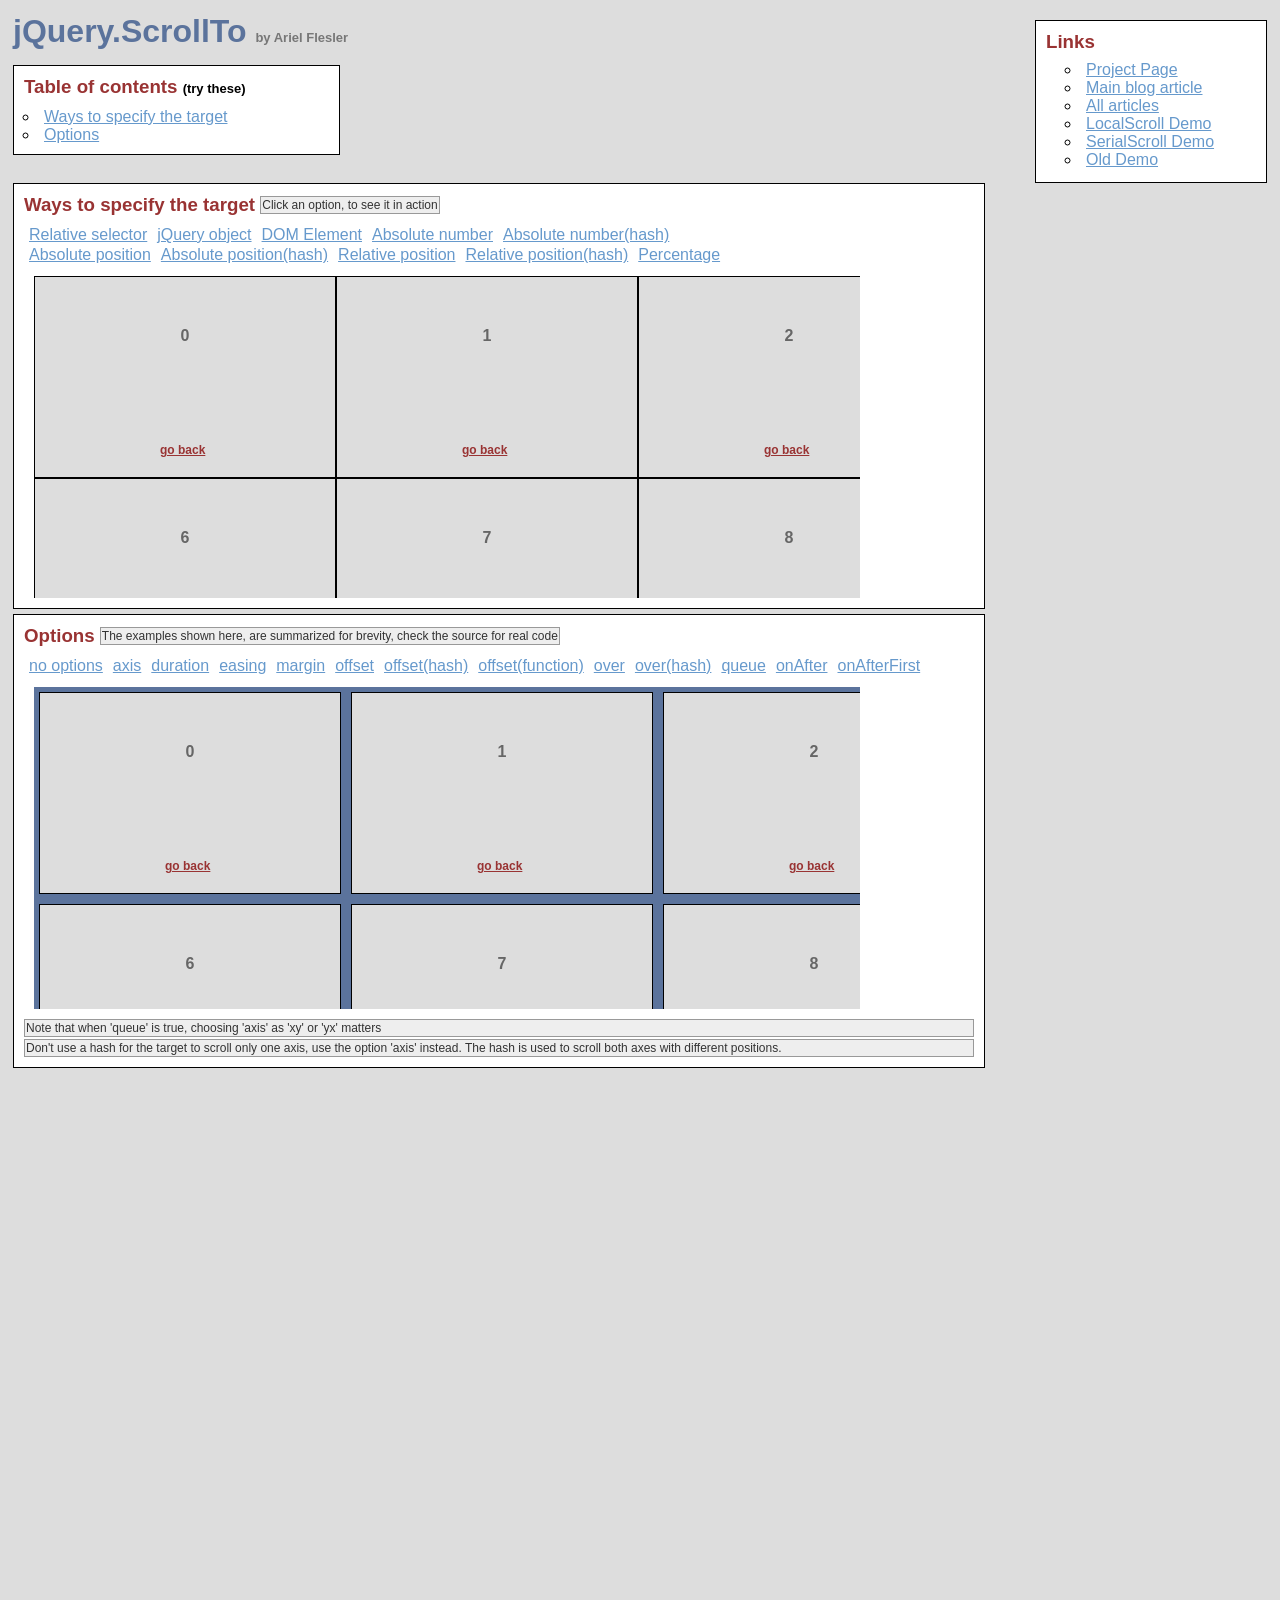
<file: assets/plugins/jquery-scrollTo/demo/index.html>
<!DOCTYPE html PUBLIC "-//W3C//DTD XHTML 1.0 Transitional//EN" "http://www.w3.org/TR/xhtml1/DTD/xhtml1-transitional.dtd">
<html xmlns="http://www.w3.org/1999/xhtml">
<head>
	<meta http-equiv="Content-Type" content="text/html; charset=iso-8859-1" />
	<title>jQuery.ScrollTo</title>
	<meta name="keywords" content="javascript, jquery, plugins, scroll, scrollTo, smooth, animation, to, effect, ariel, flesler, window, overflow, element, navigation, customizable" />
	<meta name="description" content="Demo of jQuery.ScrollTo. A very light and highly customizable jQuery plugin, to scroll overflowed elements or the window itself, made by Ariel Flesler." />
	<meta name="robots" content="index,follow" />
	<link type="text/css" rel="stylesheet" href="css/style.css" />
	<script type="text/javascript" src="https://ajax.googleapis.com/ajax/libs/jquery/1.8.0/jquery.min.js"></script>
	<script type="text/javascript" src="../jquery.scrollTo.js"></script>
	<script type="text/javascript">
		jQuery(function( $ ){
			/**
			 * Demo binding and preparation, no need to read this part
			 */
				//borrowed from jQuery easing plugin
				//http://gsgd.co.uk/sandbox/jquery.easing.php
				$.easing.elasout = function(x, t, b, c, d) {
					var s=1.70158;var p=0;var a=c;
					if (t==0) return b;  if ((t/=d)==1) return b+c;  if (!p) p=d*.3;
					if (a < Math.abs(c)) { a=c; var s=p/4; }
					else var s = p/(2*Math.PI) * Math.asin (c/a);
					return a*Math.pow(2,-10*t) * Math.sin( (t*d-s)*(2*Math.PI)/p ) + c + b;
				};
				$('a.back').click(function(){
					$(this).parents('div.pane').scrollTo( 0, 800, { queue:true } );
					$(this).parents('div.section').find('span.message').text( this.title );
					return false;
				});
				//just for the example, to stop the click on the links.
				$('ul.links').click(function(e){
					e.preventDefault();
					var link = e.target;
					link.blur();
					if( link.title )
						$(this).parent().find('span.message').text(link.title);
				});
			
			// This one is important, many browsers don't reset scroll on refreshes
			// Reset all scrollable panes to (0,0)
			$('div.pane').scrollTo( 0 );
			// Reset the screen to (0,0)
			$.scrollTo( 0 );
			
			// TOC, shows how to scroll the whole window
			$('#toc a').click(function(){//$.scrollTo works EXACTLY the same way, but scrolls the whole screen
				$.scrollTo( this.hash, 1500, { easing:'elasout' });
				$(this.hash).find('span.message').text( this.title );
				return false;
			});
			
			// Target examples bindings
			var $paneTarget = $('#pane-target');
			
			$('#relative-selector').click(function(){
				$paneTarget.stop().scrollTo( 'li:eq(14)', 800 );
			});
			$('#jquery-object').click(function(){
				var $target = $paneTarget.find('li:eq(14)');
				$paneTarget.stop().scrollTo( $target , 800 );
			});
			$('#dom-element').click(function(){
				var target = $paneTarget.find('ul').get(0).childNodes[20];
				$paneTarget.stop().scrollTo( target, 800 );
			});
			$('#absolute-number').click(function(){
				$paneTarget.stop().scrollTo( 150, 800 );
			});
			$('#absolute-number-hash').click(function(){
				$paneTarget.stop().scrollTo( { top:800,left:700} , 800 );
			});
			$('#absolute-position').click(function(){
				$paneTarget.stop().scrollTo( '520px', 800 );
			});
			$('#absolute-position-hash').click(function(){
				$paneTarget.stop().scrollTo( {top:'110px',left:'290px'}, 800 );
			});
			$('#relative-position').click(function(){
				$paneTarget.stop().scrollTo( '+=100', 500 );
			});
			$('#relative-position-hash').click(function(){				
				$paneTarget.stop().scrollTo( {top:'-=100px',left:'+=100'}, 500 );
			});
			
			$('#percentage-position').click(function(){				
				$paneTarget.stop().scrollTo( '50%', 800 );
			});
			
			// Options examples bindings, they will all scroll to the same place, with different options
			function reset_o(){//before each animation, reset to (0,0), skip this.
				$paneOptions.stop().stop();
				$paneOptions[0].scrollLeft = $paneOptions[0].scrollTop = 0;
			};
			var $paneOptions = $('#pane-options');
			
			$('#options-no').click(function(){
				reset_o(); $paneOptions.scrollTo( 'li:eq(15)', 1000 );
			});
			$('#options-axis').click(function(){// only scroll horizontally
				reset_o(); $paneOptions.scrollTo( 'li:eq(15)', 1000, { axis:'x' } );
			});
			$('#options-duration').click(function(){// it's the same as specifying it in the 2nd argument
				reset_o(); $paneOptions.scrollTo( 'li:eq(15)', { duration: 3000 } );
			});
			$('#options-easing').click(function(){
				reset_o(); $paneOptions.scrollTo( 'li:eq(15)', 2500, { easing:'elasout' } );
			});
			$('#options-margin').click(function(){//scroll to the "outer" position of the element
				reset_o(); $paneOptions.scrollTo( 'li:eq(15)', 1000, { margin:true } );
			});
			$('#options-offset').click(function(){//same as { top:-50, left:-50 }
				reset_o(); $paneOptions.scrollTo( 'li:eq(15)', 1000, { offset:-50 } );
			});
			$('#options-offset-hash').click(function(){
				reset_o(); $paneOptions.scrollTo( 'li:eq(15)', 1000, { offset:{ top:-5,left:-30 } });
			});
			$('#options-offset-function').click(function(){
				reset_o(); $paneOptions.scrollTo( 'li:eq(15)', 1000, {offset: function() { return {top:-30, left:-5}; }});
			});
			$('#options-over').click(function(){//same as { top:-50, left:-50 }
				reset_o(); $paneOptions.scrollTo( 'li:eq(15)', 1000, { over:0.5 });
			});
			$('#options-over-hash').click(function(){
				reset_o(); $paneOptions.scrollTo( 'li:eq(15)', 1000, { over:{ top:0.2, left:-0.5 } });
			});
			$('#options-queue').click(function(){//in this case, having 'axis' as 'xy' or 'yx' matters.
				reset_o(); $paneOptions.scrollTo( 'li:eq(15)', 2000, { queue:true });
			});
			$('#options-onAfter').click(function(){
				reset_o(); $paneOptions.scrollTo( 'li:eq(15)', 2000, { 
					onAfter:function(){
						$('#options-message').text('Got there!');
					}
				});
			});
			$('#options-onAfterFirst').click(function(){//onAfterFirst exists only when queuing
				reset_o(); $paneOptions.scrollTo( 'li:eq(15)', 1600, { 
					queue:true,
					onAfterFirst:function(){
						$('#options-message').text('Got there horizontally!');
					},
					onAfter:function(){
						$('#options-message').text('Got there vertically!');
					}
				});
			});
		});
	</script>
</head>
<body>
	<h1>jQuery.ScrollTo&nbsp;<strong>by Ariel Flesler</strong></h1>
	
	<div id="toc" class="part">
		<h3>Table of contents&nbsp;<strong>(try these)</strong></h3>
		<ul>
			<li><a title="$.scrollTo( '#target-examples', 800, {easing:'elasout'} );" href="#target-examples">Ways to specify the target</a></li>
			<li><a title="$.scrollTo( '#options-examples', 800, {easing:'elasout'} );" href="#options-examples">Options</a></li>
		</ul>
	</div>
	
	<div id="links" class="part">
		<h3>Links</h3>
		<ul>
			<li><a target="_blank" href="http://plugins.jquery.com/project/ScrollTo">Project Page</a></li>
			<li><a target="_blank" href="http://flesler.blogspot.com/2007/10/jqueryscrollto.html">Main blog article</a></li>
			<li><a target="_blank" href="http://flesler.blogspot.com/search/label/jQuery.ScrollTo">All articles</a></li>
			<li><a target="_blank" href="http://demos.flesler.com/jquery/localScroll/">LocalScroll Demo</a></li>
			<li><a target="_blank" href="http://demos.flesler.com/jquery/serialScroll/">SerialScroll Demo</a></li>
			<li><a target="_blank" href="index.old.html">Old Demo</a></li>
		</ul>
	</div>
	<div id="target-examples" class="section part">
		<h3>Ways to specify the target&nbsp;<span id="target-message" class="message">Click an option, to see it in action</span></h3>
		<ul class="links">
			<li><a title="$(...).scrollTo( 'li:eq(14)', 800 );" id="relative-selector" href="#">Relative selector</a></li>
			<li><a title="$(...).scrollTo( $('div li:eq(14)'), 800 );" id="jquery-object" href="#">jQuery object</a></li>
			<li><a title="$(...).scrollTo( $('ul').get(2).childNodes[20], 800 );" id="dom-element" href="#">DOM Element</a></li>
			<li><a title="$(...).scrollTo( 150, 800 );" id="absolute-number" href="#">Absolute number</a></li>
			<li><a title="$(...).scrollTo( { top:800, left:700}, 800 );" id="absolute-number-hash" href="#">Absolute number(hash)</a></li>
		</ul>
		<ul class="links">
			<li><a title="$(...).scrollTo( '520px', 800 );" id="absolute-position" href="#">Absolute position</a></li>
			<li><a title="$(...).scrollTo( {top:'110px', left:'290px'}, 800 );" id="absolute-position-hash" href="#">Absolute position(hash)</a></li>
			<li><a title="$(...).scrollTo( '+=100px', 800 );" id="relative-position" href="#">Relative position</a></li>
			<li><a title="$(...).scrollTo( {top:'-=100px', left:'+=100'}, 800 );" id="relative-position-hash" href="#">Relative position(hash)</a></li>
			<li><a title="$(...).scrollTo( '50%', 800 );" id="percentage-position" href="#">Percentage</a></li>
		</ul>
		<div id="pane-target" class="pane">
			<ul class="elements" style="height:1011px; width:1820px;">
				<li><p>0</p><a href="#" title="$(...).scrollTo( 0, 800, {queue:true} );" class="back">go back</a></li><li><p>1</p><a href="#" title="$(...).scrollTo( 0, 800, {queue:true} );" class="back">go back</a></li><li><p>2</p><a href="#" title="$(...).scrollTo( 0, 800, {queue:true} );" class="back">go back</a></li><li><p>3</p><a href="#" title="$(...).scrollTo( 0, 800, {queue:true} );" class="back">go back</a></li><li><p>4</p><a href="#" title="$(...).scrollTo( 0, 800, {queue:true} );" class="back">go back</a></li><li><p>5</p><a href="#" title="$(...).scrollTo( 0, 800, {queue:true} );" class="back">go back</a></li><li><p>6</p><a href="#" title="$(...).scrollTo( 0, 800, {queue:true} );" class="back">go back</a></li><li><p>7</p><a href="#" title="$(...).scrollTo( 0, 800, {queue:true} );" class="back">go back</a></li><li><p>8</p><a href="#" title="$(...).scrollTo( 0, 800, {queue:true} );" class="back">go back</a></li><li><p>9</p><a href="#" title="$(...).scrollTo( 0, 800, {queue:true} );" class="back">go back</a></li><li><p>10</p><a href="#" title="$(...).scrollTo( 0, 800, {queue:true} );" class="back">go back</a></li><li><p>11</p><a href="#" title="$(...).scrollTo( 0, 800, {queue:true} );" class="back">go back</a></li><li><p>12</p><a href="#" title="$(...).scrollTo( 0, 800, {queue:true} );" class="back">go back</a></li><li><p>13</p><a href="#" title="$(...).scrollTo( 0, 800, {queue:true} );" class="back">go back</a></li><li><p>14</p><a href="#" title="$(...).scrollTo( 0, 800, {queue:true} );" class="back">go back</a></li><li><p>15</p><a href="#" title="$(...).scrollTo( 0, 800, {queue:true} );" class="back">go back</a></li><li><p>16</p><a href="#" title="$(...).scrollTo( 0, 800, {queue:true} );" class="back">go back</a></li><li><p>17</p><a href="#" title="$(...).scrollTo( 0, 800, {queue:true} );" class="back">go back</a></li><li><p>18</p><a href="#" title="$(...).scrollTo( 0, 800, {queue:true} );" class="back">go back</a></li><li><p>19</p><a href="#" title="$(...).scrollTo( 0, 800, {queue:true} );" class="back">go back</a></li><li><p>20</p><a href="#" title="$(...).scrollTo( 0, 800, {queue:true} );" class="back">go back</a></li><li><p>21</p><a href="#" title="$(...).scrollTo( 0, 800, {queue:true} );" class="back">go back</a></li><li><p>22</p><a href="#" title="$(...).scrollTo( 0, 800, {queue:true} );" class="back">go back</a></li><li><p>23</p><a href="#" title="$(...).scrollTo( 0, 800, {queue:true} );" class="back">go back</a></li><li><p>24</p><a href="#" title="$(...).scrollTo( 0, 800, {queue:true} );" class="back">go back</a></li><li><p>25</p><a href="#" title="$(...).scrollTo( 0, 800, {queue:true} );" class="back">go back</a></li><li><p>26</p><a href="#" title="$(...).scrollTo( 0, 800, {queue:true} );" class="back">go back</a></li><li><p>27</p><a href="#" title="$(...).scrollTo( 0, 800, {queue:true} );" class="back">go back</a></li><li><p>28</p><a href="#" title="$(...).scrollTo( 0, 800, {queue:true} );" class="back">go back</a></li><li><p>29</p><a href="#" title="$(...).scrollTo( 0, 800, {queue:true} );" class="back">go back</a></li>
			</ul>
		</div>
	</div>
	<div id="options-examples" class="section part">
		<h3>Options&nbsp;<span id="options-message" class="message">The examples shown here, are summarized for brevity, check the source for real code</span></h3>
		<ul class="links">
			<li><a title="$(...).scrollTo( 'li:eq(15)', 1000 );" id="options-no" href="#">no options</a></li>
			<li><a title="$(...).scrollTo( 'li:eq(15)', 1000, {axis:'x'} );//only scroll on this axis (can be x, y, xy or yx)" id="options-axis" href="#">axis</a></li>
			<li><a title="$(...).scrollTo( 'li:eq(15)', {duration:3000} );//another way of calling the plugin" id="options-duration" href="#">duration</a></li>
			<li><a title="$(...).scrollTo( 'li:eq(15)', 2500, {easing:'elasout'} );//specify an easing equation" id="options-easing" href="#">easing</a></li>
			<li><a title="$(...).scrollTo( 'li:eq(15)', 1000, {margin:true} );//deduct the margin and border from the final position" id="options-margin" href="#">margin</a></li>
			<li><a title="$(...).scrollTo( 'li:eq(15)', 1000, {offset:-50} );//add or deduct from the final position" id="options-offset" href="#">offset</a></li>
			<li><a title="$(...).scrollTo( 'li:eq(15)', 1000, {offset: {top:-5, left:-30} });" id="options-offset-hash" href="#">offset(hash)</a></li>
			<li><a title="$(...).scrollTo( 'li:eq(15)', 1000, {offset: function() { return {top:-30, left:-5}; }});" id="options-offset-function" href="#">offset(function)</a></li>
			<li><a title="$(...).scrollTo( 'li:eq(15)', 1000, {over:0.5} );//add or deduct a fraction of its height/width" id="options-over" href="#">over</a></li>
			<li><a title="$(...).scrollTo( 'li:eq(15)', 1000, {over:{top:0.2, left:-0.5} );" id="options-over-hash" href="#">over(hash)</a></li>
			<li><a title="$(...).scrollTo( 'li:eq(15)', 1600, {queue:true} );//scroll one axis, then the other" id="options-queue" href="#">queue</a></li>
			<li><a title="$(...).scrollTo( 'li:eq(15)', 1600, {onAfter:function(){ } } );//called after the scrolling ends" id="options-onAfter" href="#">onAfter</a></li>
			<li><a title="$(...).scrollTo( 'li:eq(15)', 1600, {queue:true, onAfterFirst:function(){ } } );//called after the first axis scrolled" id="options-onAfterFirst" href="#">onAfterFirst</a></li>
		</ul>
		<div id="pane-options" class="pane">
			<ul class="elements" style="height:1062px;width:1877px;">
				<li><p>0</p><a href="#" title="$(...).scrollTo( 0, 800, {queue:true} );" class="back">go back</a></li><li><p>1</p><a href="#" title="$(...).scrollTo( 0, 800, {queue:true} );" class="back">go back</a></li><li><p>2</p><a href="#" title="$(...).scrollTo( 0, 800, {queue:true} );" class="back">go back</a></li><li><p>3</p><a href="#" title="$(...).scrollTo( 0, 800, {queue:true} );" class="back">go back</a></li><li><p>4</p><a href="#" title="$(...).scrollTo( 0, 800, {queue:true} );" class="back">go back</a></li><li><p>5</p><a href="#" title="$(...).scrollTo( 0, 800, {queue:true} );" class="back">go back</a></li><li><p>6</p><a href="#" title="$(...).scrollTo( 0, 800, {queue:true} );" class="back">go back</a></li><li><p>7</p><a href="#" title="$(...).scrollTo( 0, 800, {queue:true} );" class="back">go back</a></li><li><p>8</p><a href="#" title="$(...).scrollTo( 0, 800, {queue:true} );" class="back">go back</a></li><li><p>9</p><a href="#" title="$(...).scrollTo( 0, 800, {queue:true} );" class="back">go back</a></li><li><p>10</p><a href="#" title="$(...).scrollTo( 0, 800, {queue:true} );" class="back">go back</a></li><li><p>11</p><a href="#" title="$(...).scrollTo( 0, 800, {queue:true} );" class="back">go back</a></li><li><p>12</p><a href="#" title="$(...).scrollTo( 0, 800, {queue:true} );" class="back">go back</a></li><li><p>13</p><a href="#" title="$(...).scrollTo( 0, 800, {queue:true} );" class="back">go back</a></li><li><p>14</p><a href="#" title="$(...).scrollTo( 0, 800, {queue:true} );" class="back">go back</a></li><li><p>15</p><a href="#" title="$(...).scrollTo( 0, 800, {queue:true} );" class="back">go back</a></li><li><p>16</p><a href="#" title="$(...).scrollTo( 0, 800, {queue:true} );" class="back">go back</a></li><li><p>17</p><a href="#" title="$(...).scrollTo( 0, 800, {queue:true} );" class="back">go back</a></li><li><p>18</p><a href="#" title="$(...).scrollTo( 0, 800, {queue:true} );" class="back">go back</a></li><li><p>19</p><a href="#" title="$(...).scrollTo( 0, 800, {queue:true} );" class="back">go back</a></li><li><p>20</p><a href="#" title="$(...).scrollTo( 0, 800, {queue:true} );" class="back">go back</a></li><li><p>21</p><a href="#" title="$(...).scrollTo( 0, 800, {queue:true} );" class="back">go back</a></li><li><p>22</p><a href="#" title="$(...).scrollTo( 0, 800, {queue:true} );" class="back">go back</a></li><li><p>23</p><a href="#" title="$(...).scrollTo( 0, 800, {queue:true} );" class="back">go back</a></li><li><p>24</p><a href="#" title="$(...).scrollTo( 0, 800, {queue:true} );" class="back">go back</a></li><li><p>25</p><a href="#" title="$(...).scrollTo( 0, 800, {queue:true} );" class="back">go back</a></li><li><p>26</p><a href="#" title="$(...).scrollTo( 0, 800, {queue:true} );" class="back">go back</a></li><li><p>27</p><a href="#" title="$(...).scrollTo( 0, 800, {queue:true} );" class="back">go back</a></li><li><p>28</p><a href="#" title="$(...).scrollTo( 0, 800, {queue:true} );" class="back">go back</a></li><li><p>29</p><a href="#" title="$(...).scrollTo( 0, 800, {queue:true} );" class="back">go back</a></li>
			</ul>
		</div>
		<p class="message">Note that when 'queue' is true, choosing 'axis' as 'xy' or 'yx' matters</p>
		<p class="message">Don't use a hash for the target to scroll only one axis, use the option 'axis' instead. The hash is used to scroll both axes with different positions.</p>
	</div>
</body>
</html>
</file>
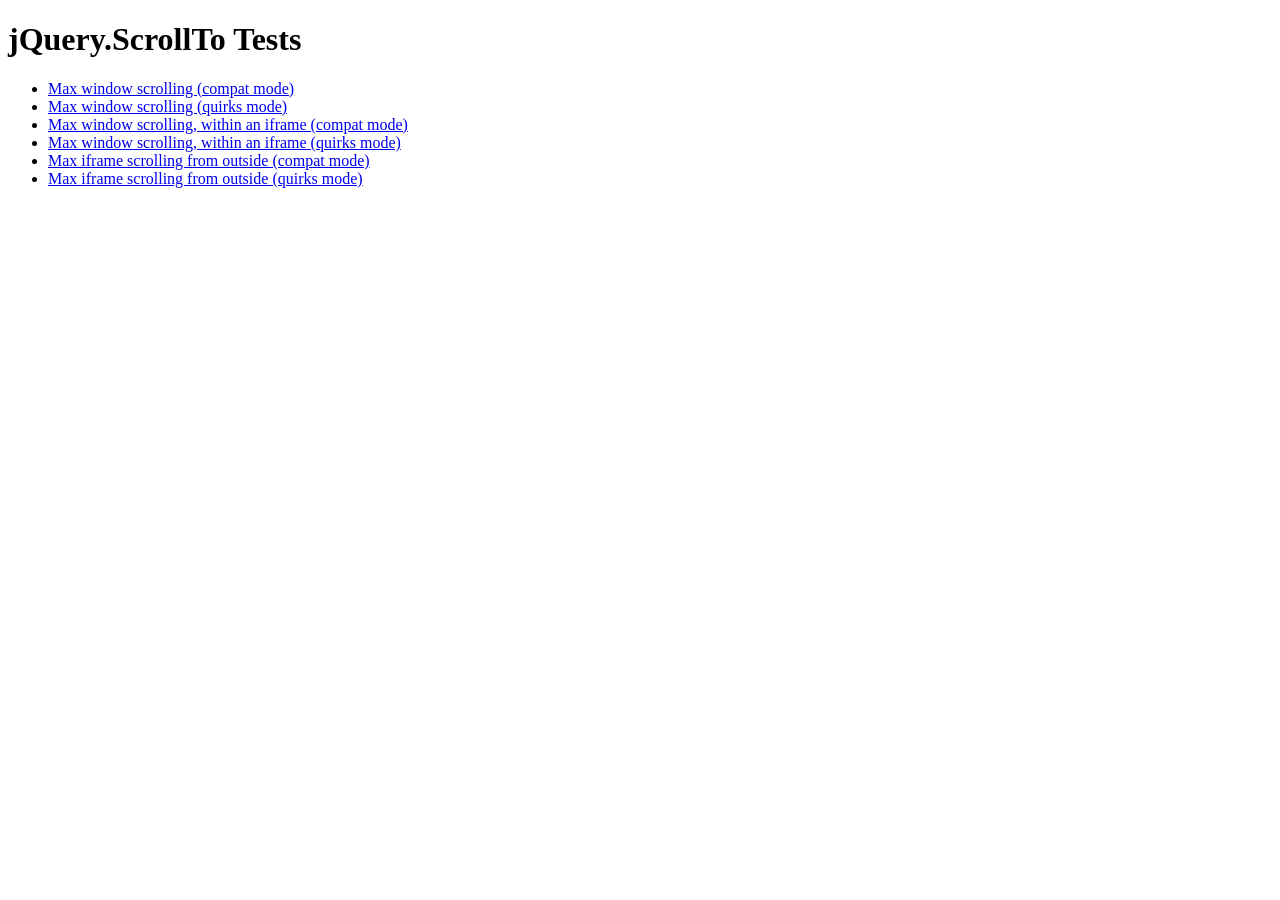
<file: assets/plugins/jquery-scrollTo/tests/index.html>
<!DOCTYPE html PUBLIC "-//W3C//DTD XHTML 1.0 Transitional//EN" "http://www.w3.org/TR/xhtml1/DTD/xhtml1-transitional.dtd">
<html xmlns="http://www.w3.org/1999/xhtml">
<head>
	<meta http-equiv="Content-Type" content="text/html; charset=iso-8859-1" />
	<title>jQuery.ScrollTo Tests</title>
	<meta name="keywords" content="javascript, jquery, plugins, scroll, scrollTo, smooth, animation, to, effect, ariel, flesler, window, overflow, element, navigation, customizable" />
	<meta name="description" content="Tests for jQuery ScrollTo. Made by Ariel Flesler." />
	<meta name="robots" content="index,follow" />
</head>
<body>
	<h1>jQuery.ScrollTo Tests</h1>
	
	<ul>
		<li><a href="WinMaxY-compat.html">Max window scrolling (compat mode)</a></li>
		<li><a href="WinMaxY-quirks.html">Max window scrolling (quirks mode)</a></li>
		<li><a href="WinMaxY-with-iframe-compat.html">Max window scrolling, within an iframe (compat mode)</a></li>
		<li><a href="WinMaxY-with-iframe-quirks.html">Max window scrolling, within an iframe (quirks mode)</a></li>
		<li><a href="WinMaxY-to-iframe-compat.html">Max iframe scrolling from outside (compat mode)</a></li>
		<li><a href="WinMaxY-to-iframe-quirks.html">Max iframe scrolling from outside (quirks mode)</a></li>
	</ul>
</body>
</html>
</file>
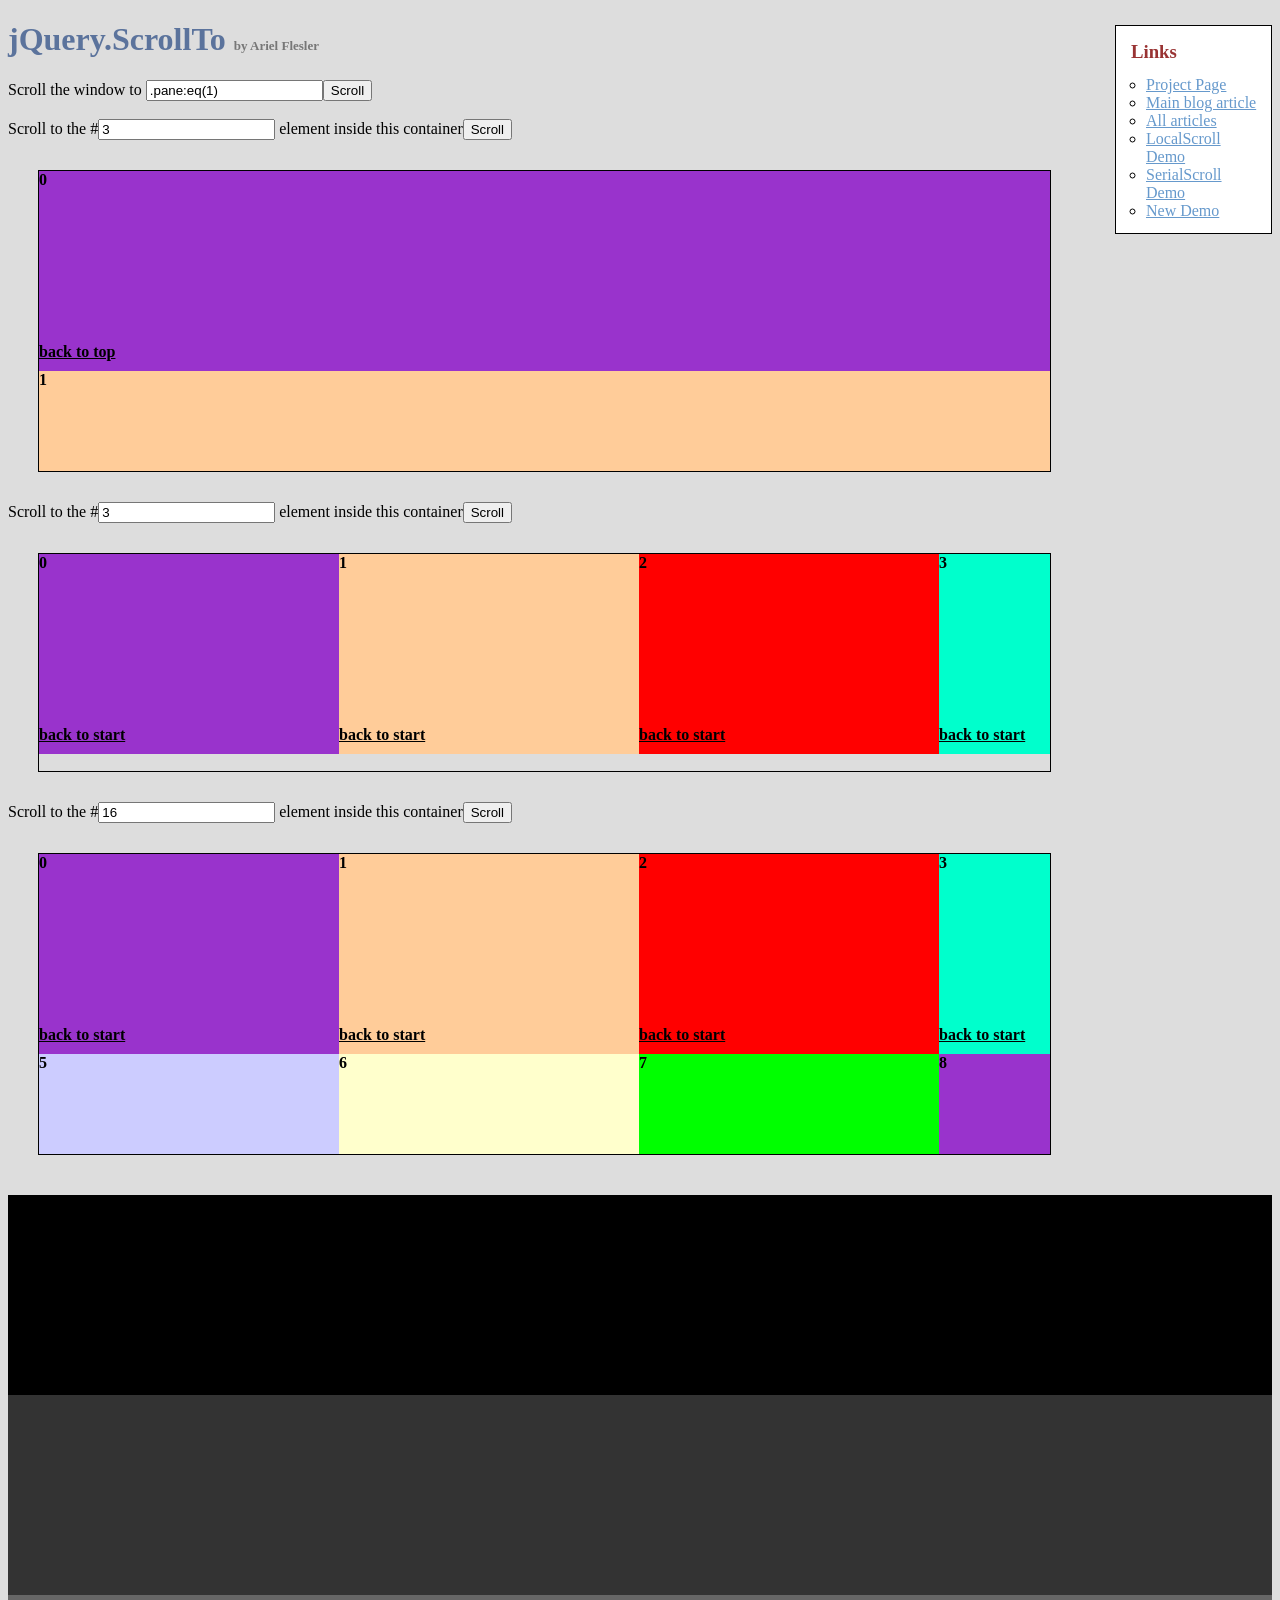
<file: assets/plugins/jquery-scrollTo/demo/index.old.html>
<!DOCTYPE html PUBLIC "-//W3C//DTD XHTML 1.0 Transitional//EN" "http://www.w3.org/TR/xhtml1/DTD/xhtml1-transitional.dtd">
<html xmlns="http://www.w3.org/1999/xhtml">
<head>
	<meta http-equiv="Content-Type" content="text/html; charset=iso-8859-1" />
	<title>jQuery.ScrollTo</title>
	<meta name="keywords" content="javascript, jquery, plugins, scroll, scrollTo, smooth, animation, to, effect, ariel, flesler, window, overflow, element, navigation, customizable" />
	<meta name="description" content="Demo of jQuery.ScrollTo. A very light and highly customizable jQuery plugin, to scroll overflowed elements or the window itself, made by Ariel Flesler." />
	<meta name="robots" content="index,follow" />
	<link type="text/css" rel="stylesheet" href="css/style.old.css" />
	<script type="text/javascript" src="https://ajax.googleapis.com/ajax/libs/jquery/1.8.0/jquery.min.js"></script>
	<script type="text/javascript" src="../jquery.scrollTo.js"></script>
	<script type="text/javascript">
		jQuery(function( $ ){
			//borrowed from jQuery easing plugin
			//http://gsgd.co.uk/sandbox/jquery.easing.php
			$.easing.elasout = function(x, t, b, c, d) {
				var s=1.70158;var p=0;var a=c;
				if (t==0) return b;  if ((t/=d)==1) return b+c;  if (!p) p=d*.3;
				if (a < Math.abs(c)) { a=c; var s=p/4; }
				else var s = p/(2*Math.PI) * Math.asin (c/a);
				return a*Math.pow(2,-10*t) * Math.sin( (t*d-s)*(2*Math.PI)/p ) + c + b;
			};	
			$('button').click(function(){//this is not the cleanest way to do this, I'm just keeping it short.
				var index = parseInt( $(this).prev('input').val() ) || 0;
				var $c = $(this).parent().next();
				$c.stop().scrollTo('li:eq('+index+')', {duration:2500, easing:'elasout',axis:$c.attr('id')});
			});
			$('#btn_screen').click(function(){
				$.scrollTo( $('#txt_screen').val(), {duration:2500} );
			});
			$('div.container a').click(function(){
				var $c = $(this).parents('.container');
				$c.stop().scrollTo( 0, {duration:2000,axis:$c.attr('id'), queue:true} );
				return false;
			});
		});
	</script>
</head>
<body>
	<h1>jQuery.ScrollTo&nbsp;<strong>by Ariel Flesler</strong></h1>
	<div id="links" class="part" style="width:135px">
		<h3>Links</h3>
		<ul>
			<li><a target="_blank" href="http://plugins.jquery.com/project/ScrollTo">Project Page</a></li>
			<li><a target="_blank" href="http://flesler.blogspot.com/2007/10/jqueryscrollto.html">Main blog article</a></li>
			<li><a target="_blank" href="http://flesler.blogspot.com/search/label/jQuery.ScrollTo">All articles</a></li>
			<li><a target="_blank" href="http://flesler.webs.com/jQuery.LocalScroll/">LocalScroll Demo</a></li>
			<li><a target="_blank" href="http://flesler.webs.com/jQuery.SerialScroll/">SerialScroll Demo</a></li>
			<li><a target="_blank" href="./" rel="prev" rev="next">New Demo</a></li>
		</ul>
	</div>
	<label for="txt_screen">Scroll the window to <input id="txt_screen" type="text" value=".pane:eq(1)" /><input id="btn_screen" type="button" value="Scroll" /></label><br /><br />
	<label>Scroll to the #<input type="text" value="3" /> element inside this container<button>Scroll</button></label>
	<div id="y" class="container">
		<ul>
			<li style="background-color:#9933CC;"><p>0</p><a href="#">back to top</a></li>
			<li style="background-color:#FFCC99;"><p>1</p><a href="#">back to top</a></li>
			<li style="background-color:#FF0000;"><p>2</p><a href="#">back to top</a></li>
			<li style="background-color:#00FFCC;"><p>3</p><a href="#">back to top</a></li>
			<li style="background-color:#663366;"><p>4</p><a href="#">back to top</a></li>
			<li style="background-color:#CCCCFF;"><p>5</p><a href="#">back to top</a></li>
			<li style="background-color:#FFFFCC;"><p>6</p><a href="#">back to top</a></li>
			<li style="background-color:#00FF00;"><p>7</p><a href="#">back to top</a></li>
		</ul>
	</div>
	<label>Scroll to the #<input type="text" value="3" /> element inside this container<button>Scroll</button></label>
	<div id="x" class="container">
		<ul style="width:4820px;">
			<li style="background-color:#9933CC;"><p>0</p><a href="#">back to start</a></li>
			<li style="background-color:#FFCC99;"><p>1</p><a href="#">back to start</a></li>
			<li style="background-color:#FF0000;"><p>2</p><a href="#">back to start</a></li>
			<li style="background-color:#00FFCC;"><p>3</p><a href="#">back to start</a></li>
			<li style="background-color:#663366;"><p>4</p><a href="#">back to start</a></li>
			<li style="background-color:#CCCCFF;"><p>5</p><a href="#">back to start</a></li>
			<li style="background-color:#FFFFCC;"><p>6</p><a href="#">back to start</a></li>
			<li style="background-color:#00FF00;"><p>7</p><a href="#">back to start</a></li>
			<li style="background-color:#9933CC;"><p>8</p><a href="#">back to start</a></li>
			<li style="background-color:#FFCC99;"><p>9</p><a href="#">back to start</a></li>
			<li style="background-color:#FF0000;"><p>10</p><a href="#">back to start</a></li>
			<li style="background-color:#00FFCC;"><p>11</p><a href="#">back to start</a></li>
			<li style="background-color:#663366;"><p>12</p><a href="#">back to start</a></li>
			<li style="background-color:#CCCCFF;"><p>13</p><a href="#">back to start</a></li>
			<li style="background-color:#FFFFCC;"><p>14</p><a href="#">back to start</a></li>
			<li style="background-color:#00FF00;"><p>15</p><a href="#">back to start</a></li>
		</ul>
	</div>
	<label>Scroll to the #<input type="text" value="16" /> element inside this container<button>Scroll</button></label>
	<div id="xy" class="container">
		<ul style="width:1500px;">
			<li style="background-color:#9933CC;"><p>0</p><a href="#">back to start</a></li>
			<li style="background-color:#FFCC99;"><p>1</p><a href="#">back to start</a></li>
			<li style="background-color:#FF0000;"><p>2</p><a href="#">back to start</a></li>
			<li style="background-color:#00FFCC;"><p>3</p><a href="#">back to start</a></li>
			<li style="background-color:#663366;"><p>4</p><a href="#">back to start</a></li>
			<li style="background-color:#CCCCFF;"><p>5</p><a href="#">back to start</a></li>
			<li style="background-color:#FFFFCC;"><p>6</p><a href="#">back to start</a></li>
			<li style="background-color:#00FF00;"><p>7</p><a href="#">back to start</a></li>
			<li style="background-color:#9933CC;"><p>8</p><a href="#">back to start</a></li>
			<li style="background-color:#FFCC99;"><p>9</p><a href="#">back to start</a></li>
			<li style="background-color:#FF0000;"><p>10</p><a href="#">back to start</a></li>
			<li style="background-color:#00FFCC;"><p>11</p><a href="#">back to start</a></li>
			<li style="background-color:#663366;"><p>12</p><a href="#">back to start</a></li>
			<li style="background-color:#CCCCFF;"><p>13</p><a href="#">back to start</a></li>
			<li style="background-color:#FFFFCC;"><p>14</p><a href="#">back to start</a></li>
			<li style="background-color:#00FF00;"><p>15</p><a href="#">back to start</a></li>
			<li style="background-color:#9933CC;"><p>16</p><a href="#">back to start</a></li>
			<li style="background-color:#FFCC99;"><p>17</p><a href="#">back to start</a></li>
			<li style="background-color:#FF0000;"><p>18</p><a href="#">back to start</a></li>
			<li style="background-color:#00FFCC;"><p>19</p><a href="#">back to start</a></li>
			<li style="background-color:#663366;"><p>20</p><a href="#">back to start</a></li>
			<li style="background-color:#CCCCFF;"><p>21</p><a href="#">back to start</a></li>
			<li style="background-color:#FFFFCC;"><p>22</p><a href="#">back to start</a></li>
			<li style="background-color:#00FF00;"><p>23</p><a href="#">back to start</a></li>
			<li style="background-color:#9933CC;"><p>24</p><a href="#">back to start</a></li>
			<li style="background-color:#FFCC99;"><p>25</p><a href="#">back to start</a></li>
			<li style="background-color:#FF0000;"><p>26</p><a href="#">back to start</a></li>
			<li style="background-color:#00FFCC;"><p>27</p><a href="#">back to start</a></li>
			<li style="background-color:#663366;"><p>28</p><a href="#">back to start</a></li>
			<li style="background-color:#CCCCFF;"><p>29</p><a href="#">back to start</a></li>
		</ul>
	</div>
	<div class="pane" style="background-color:#000000;margin-top:40px;"></div>
	<div class="pane" style="background-color:#333333;"></div>
	<div class="pane" style="background-color:#666666;"></div>
	<div class="pane" style="background-color:#999999;"></div>
	<div class="pane" style="background-color:#CCCCCC;"></div>
</body>
</html>
</file>
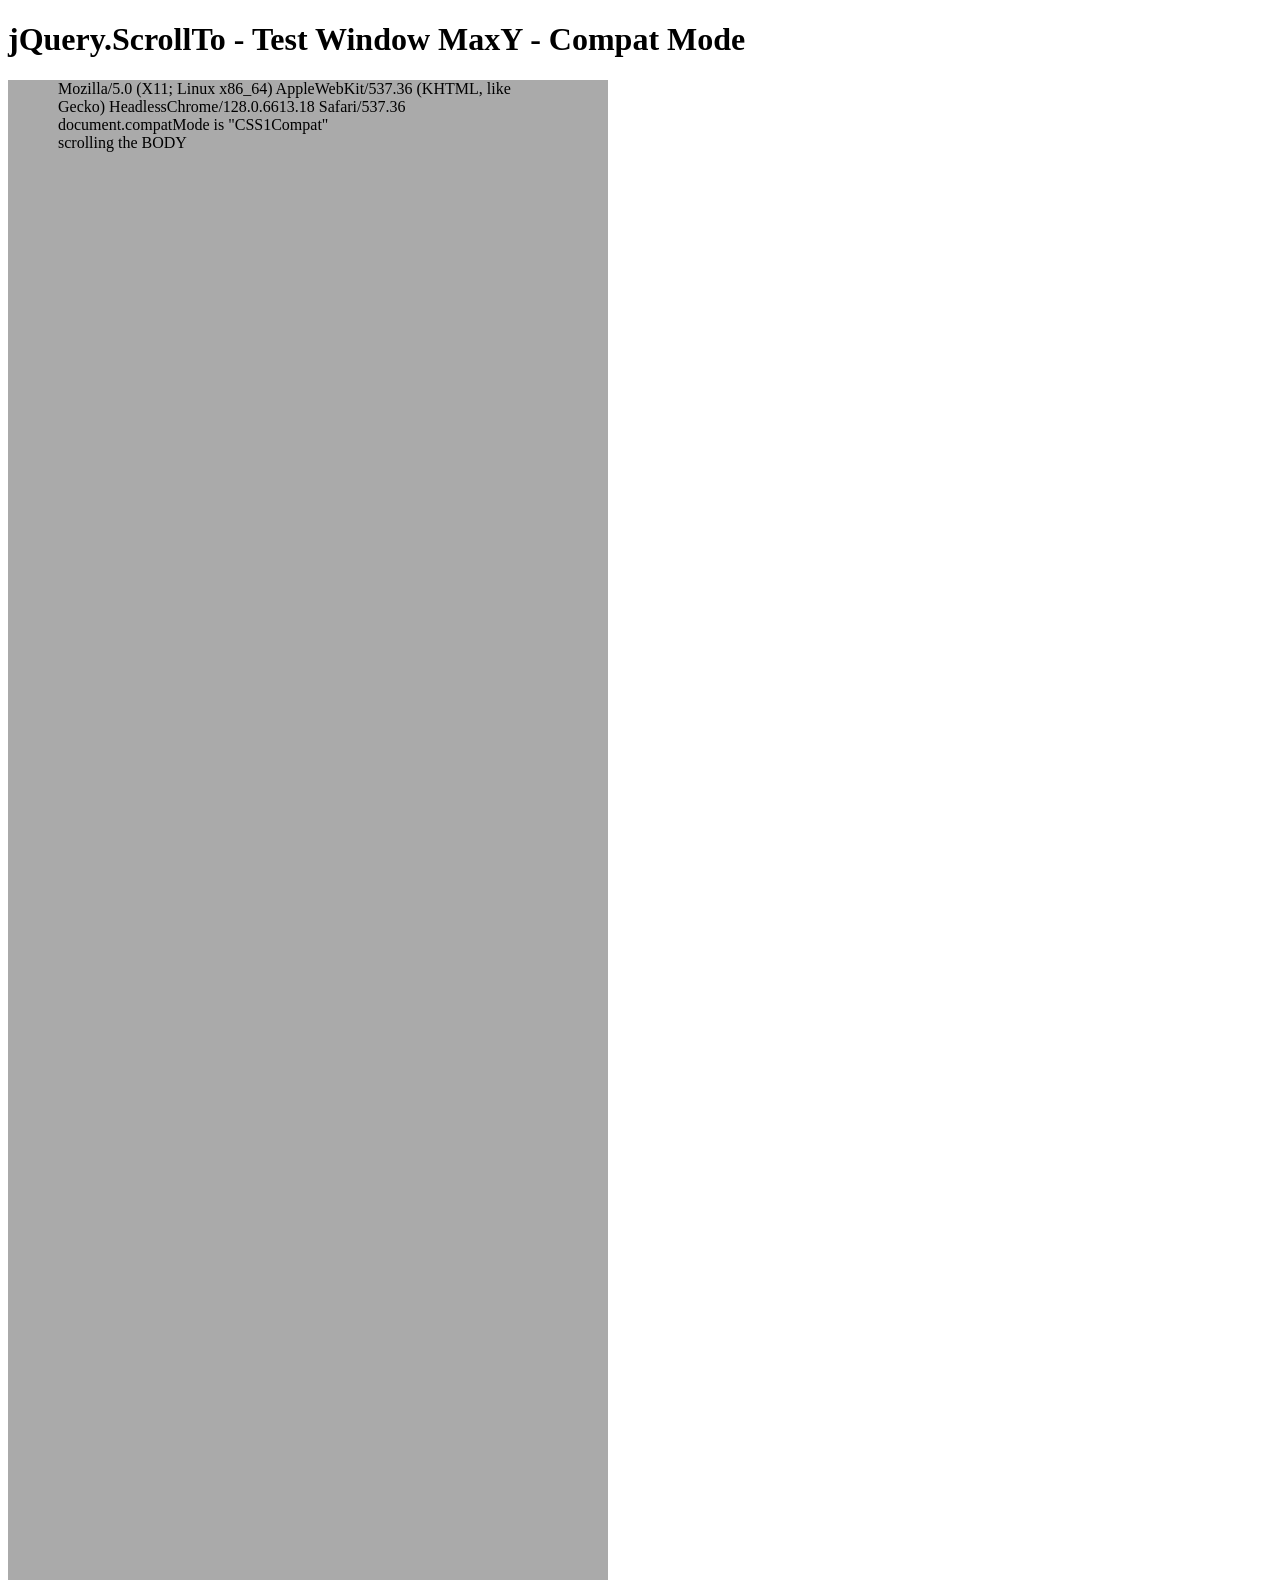
<file: assets/plugins/jquery-scrollTo/tests/WinMaxY-compat.html>
<!DOCTYPE html PUBLIC "-//W3C//DTD XHTML 1.0 Transitional//EN" "http://www.w3.org/TR/xhtml1/DTD/xhtml1-transitional.dtd">
<html xmlns="http://www.w3.org/1999/xhtml">
<head>
	<meta http-equiv="Content-Type" content="text/html; charset=iso-8859-1" />
	<title>jQuery.ScrollTo</title>
	<script type="text/javascript" src="https://code.jquery.com/jquery-1.11.0.js"></script>
	<script type="text/javascript" src="../jquery.scrollTo.js"></script>
	<script type="text/javascript" src="test.js"></script>
</head>
<body>
	<h1>jQuery.ScrollTo - Test Window MaxY - Compat Mode</h1>
	
	<div style="height:1500px; width:500px; padding:0 50px; background-color:#AAA">
		&nbsp;
	</div>
	<script type="text/javascript">
		$(window).test();
	</script>
</html>
</file>
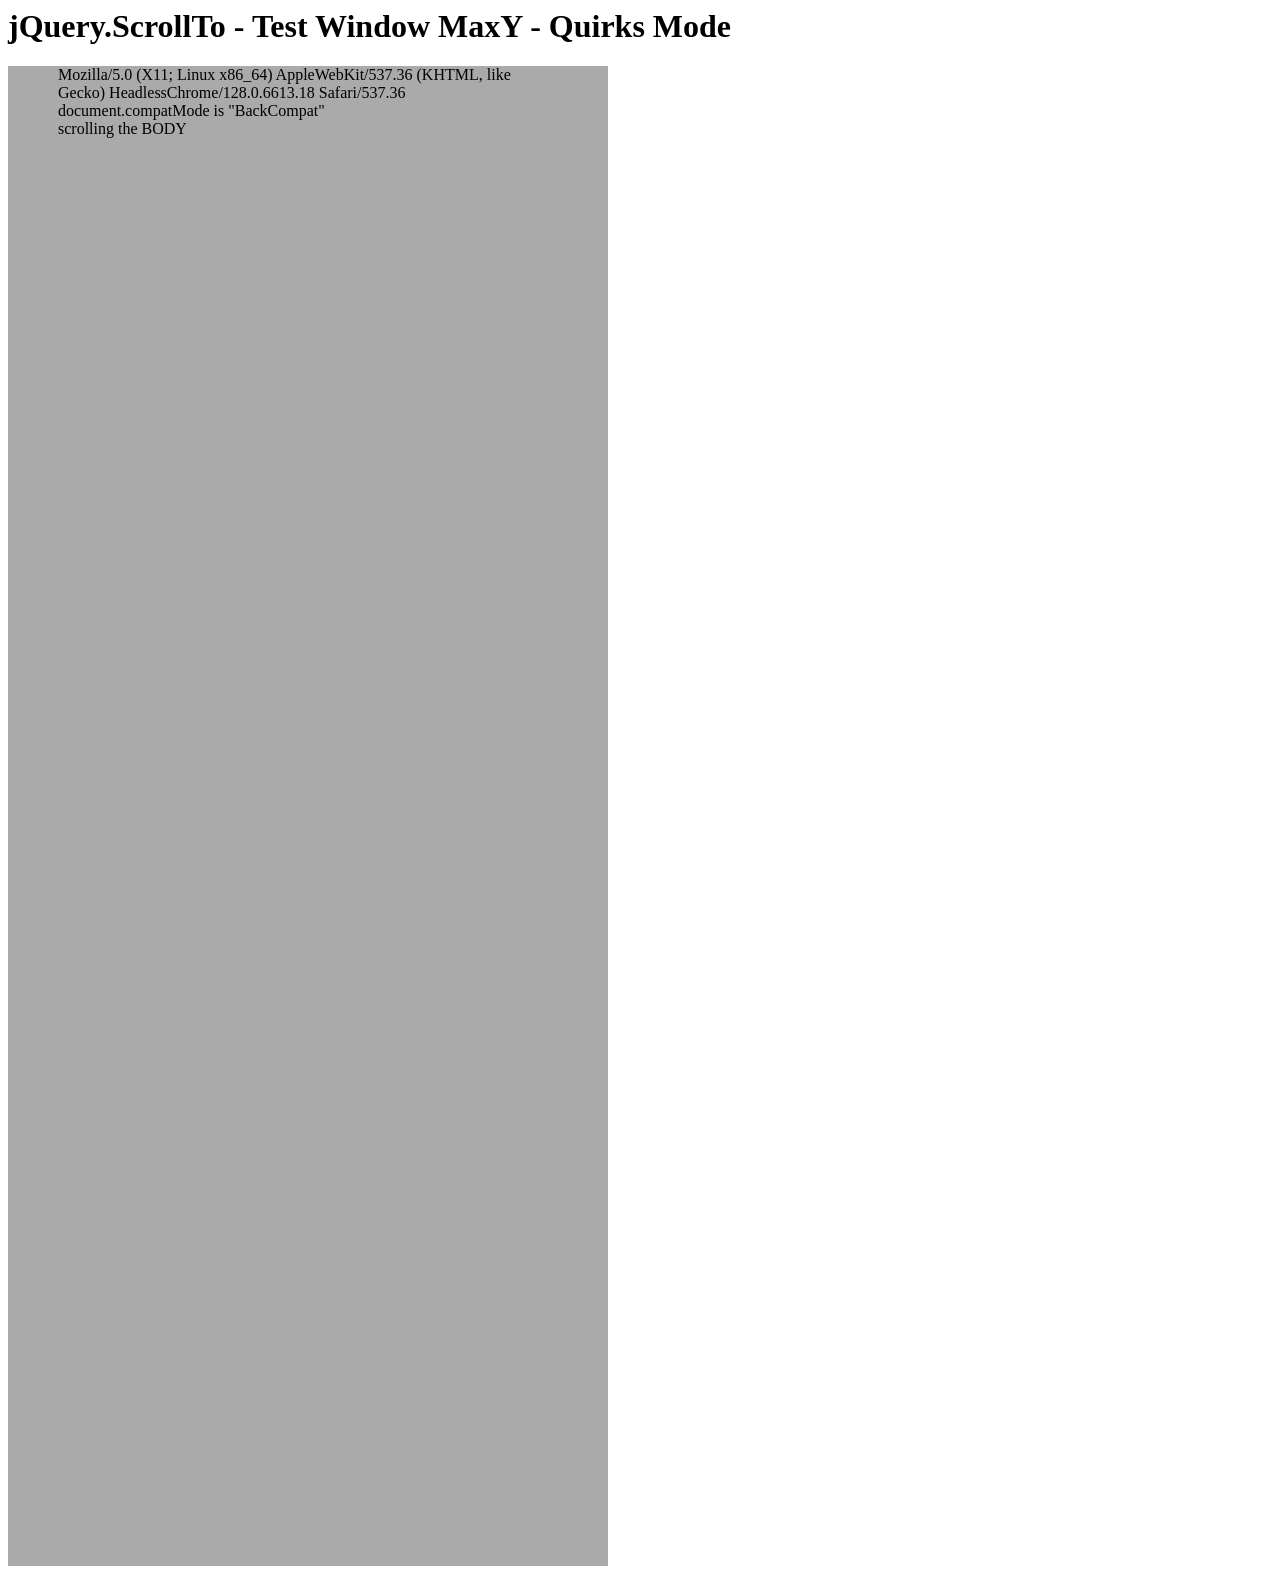
<file: assets/plugins/jquery-scrollTo/tests/WinMaxY-quirks.html>
<html>
<head>
	<meta http-equiv="Content-Type" content="text/html; charset=iso-8859-1" />
	<title>jQuery.ScrollTo</title>
	<script type="text/javascript" src="https://code.jquery.com/jquery-1.11.0.js"></script>
	<script type="text/javascript" src="../jquery.scrollTo.js"></script>
	<script type="text/javascript" src="test.js"></script>
</head>
<body>
	<h1>jQuery.ScrollTo - Test Window MaxY - Quirks Mode</h1>

	<div style="height:1500px; width:500px; padding:0 50px; background-color:#AAA">
		&nbsp;
	</div>
	<script type="text/javascript">
		$(window).test();
	</script>
</html>
</file>
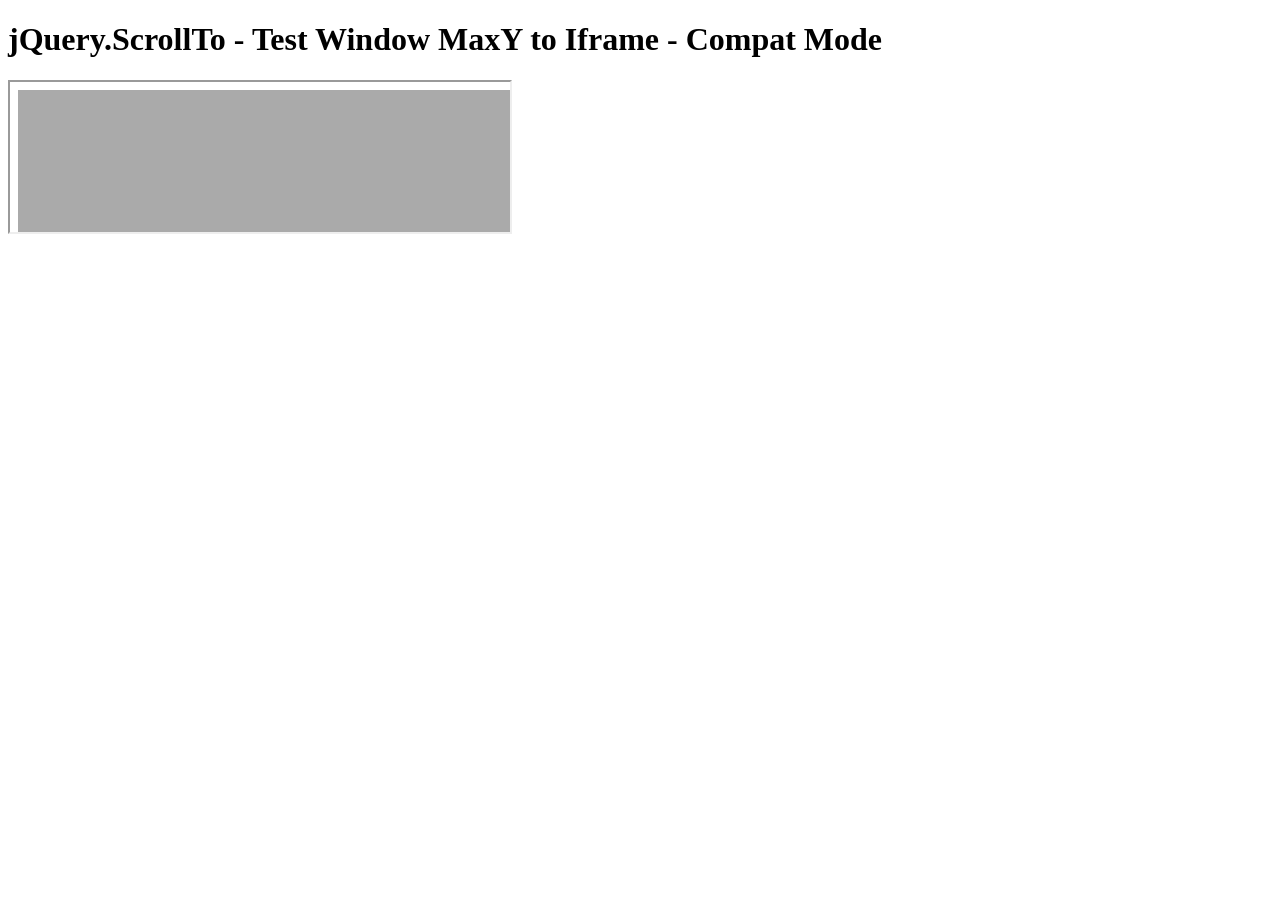
<file: assets/plugins/jquery-scrollTo/tests/WinMaxY-to-iframe-compat.html>
<!DOCTYPE html PUBLIC "-//W3C//DTD XHTML 1.0 Transitional//EN" "http://www.w3.org/TR/xhtml1/DTD/xhtml1-transitional.dtd">
<html xmlns="http://www.w3.org/1999/xhtml">
<head>
	<meta http-equiv="Content-Type" content="text/html; charset=iso-8859-1" />
	<title>jQuery.ScrollTo</title>
	<script type="text/javascript" src="https://code.jquery.com/jquery-1.11.0.js"></script>
	<script type="text/javascript" src="../jquery.scrollTo.js"></script>
	<script type="text/javascript" src="test.js"></script>
</head>
<body>
	<h1>jQuery.ScrollTo - Test Window MaxY to Iframe - Compat Mode</h1>

	<iframe src="WinMaxY-compat.html?notest"  style="width:500px" /></iframe>
	
	<script type="text/javascript">
		setTimeout(function(){
			$('iframe').test();
		}, 1500 );
	</script>
</html>
</file>
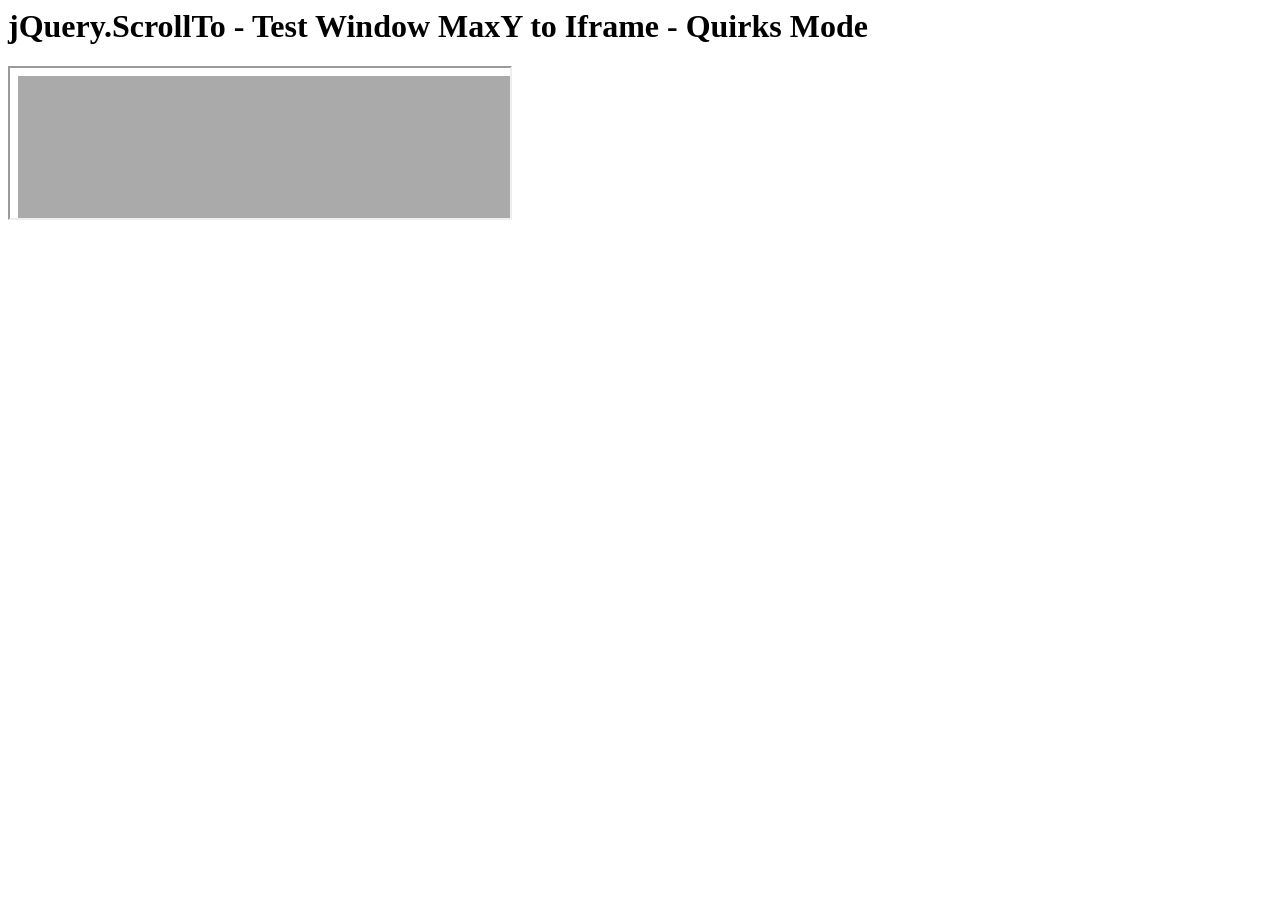
<file: assets/plugins/jquery-scrollTo/tests/WinMaxY-to-iframe-quirks.html>
<html>
<head>
	<meta http-equiv="Content-Type" content="text/html; charset=iso-8859-1" />
	<title>jQuery.ScrollTo</title>
	<script type="text/javascript" src="https://code.jquery.com/jquery-1.11.0.js"></script>
	<script type="text/javascript" src="../jquery.scrollTo.js"></script>
	<script type="text/javascript" src="test.js"></script>
</head>
<body>
	<h1>jQuery.ScrollTo - Test Window MaxY to Iframe - Quirks Mode</h1>
	
	<iframe src="WinMaxY-quirks.html?notest" style="width:500px"></iframe>
	
	<script type="text/javascript">
		setTimeout(function(){
			$('iframe').test();
		}, 1500 );
	</script>
</html>
</file>
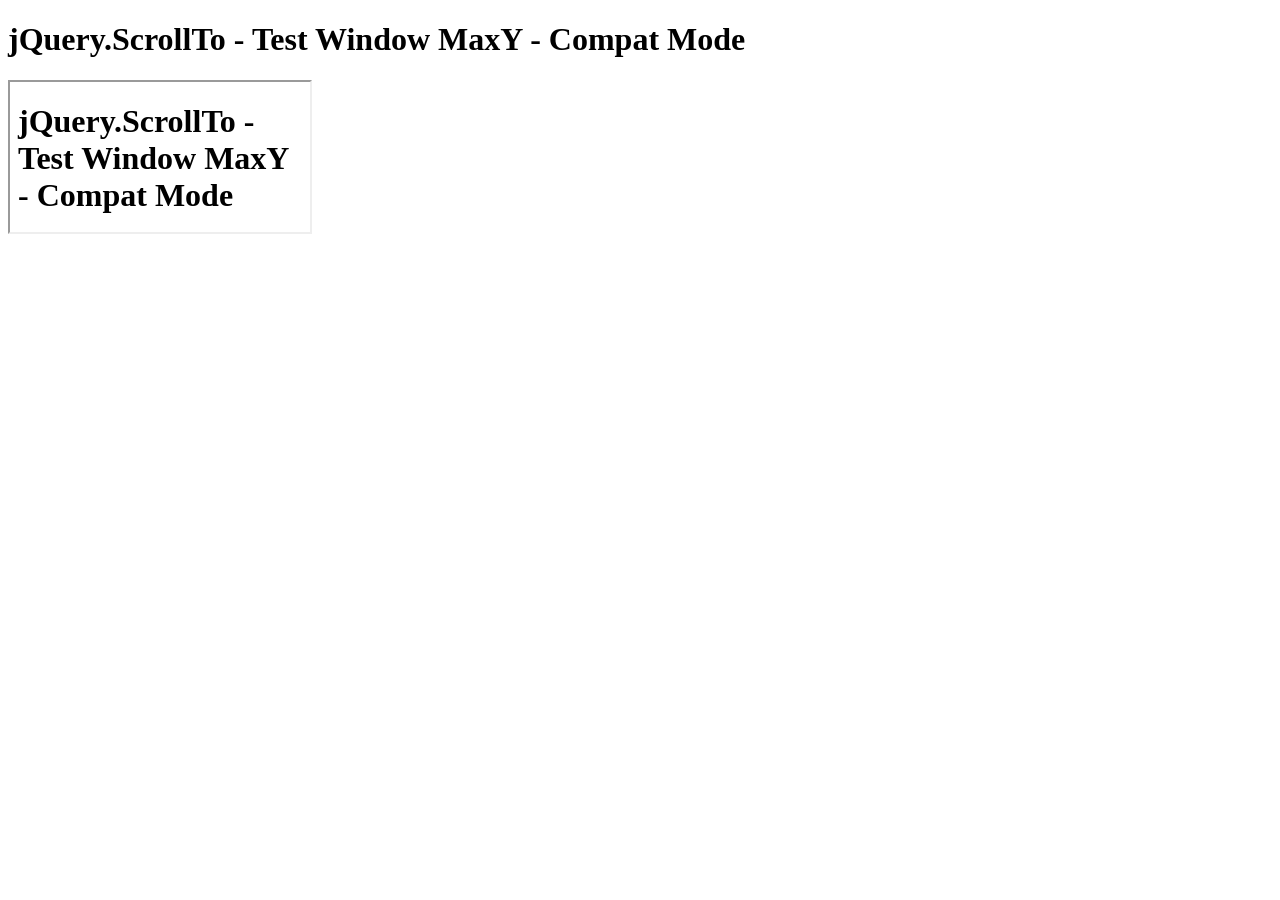
<file: assets/plugins/jquery-scrollTo/tests/WinMaxY-with-iframe-compat.html>
<!DOCTYPE html PUBLIC "-//W3C//DTD XHTML 1.0 Transitional//EN" "http://www.w3.org/TR/xhtml1/DTD/xhtml1-transitional.dtd">
<html xmlns="http://www.w3.org/1999/xhtml">
<head>
	<meta http-equiv="Content-Type" content="text/html; charset=iso-8859-1" />
	<title>jQuery.ScrollTo</title>
</head>
<body>
	<h1>jQuery.ScrollTo - Test Window MaxY - Compat Mode</h1>
	
	<iframe src="WinMaxY-compat.html" />
</html>
</file>
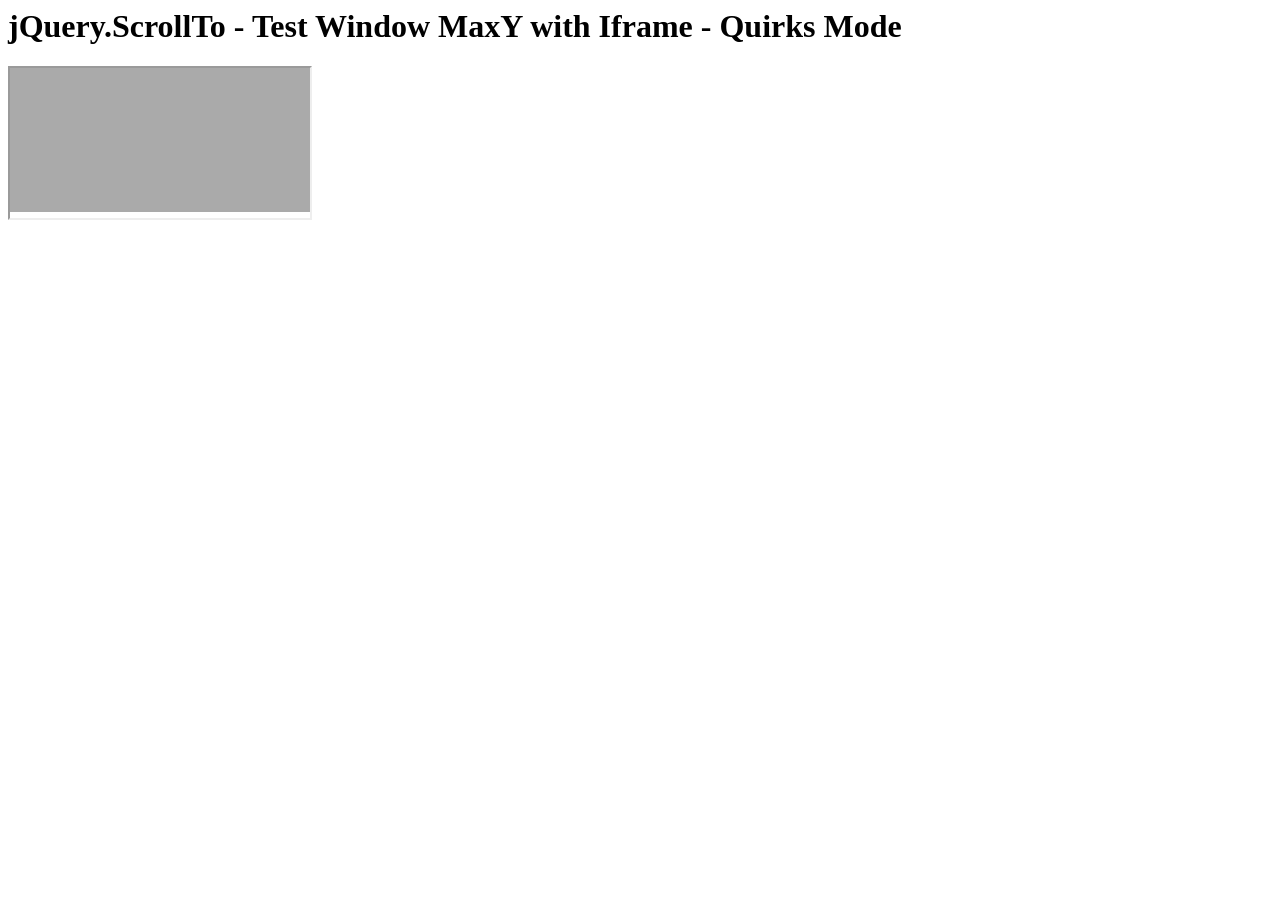
<file: assets/plugins/jquery-scrollTo/tests/WinMaxY-with-iframe-quirks.html>
<html>
<head>
	<meta http-equiv="Content-Type" content="text/html; charset=iso-8859-1" />
	<title>jQuery.ScrollTo</title>
</head>
<body>
	<h1>jQuery.ScrollTo - Test Window MaxY with Iframe - Quirks Mode</h1>

	<iframe src="WinMaxY-quirks.html" />
	
</html>
</file>
<file: assets/plugins/jquery-scrollTo/demo/css/style.css>
body{
	padding:5px;
	height:1600px;
	font-family: Verdana, sans-serif;
	background-color: #DDD;
}
ul,li,h1,h2,h3,p{
	list-style:none;
	padding:0;
	margin:0;
}
.part{
	border:1px solid black;
	background-color:white;
}
	.part h3{
		color:#933;
	}
#toc{
	display:block;
	padding:10px;
	position:relative;
	margin:15px 0;
	float:left;
	width:305px;
}
	#toc h3{
		padding-bottom:10px;
	}
	#toc h3 strong{
		font-size:13px;
		color:black;
	}
#links{
	border:1px solid black;
	width:210px;
	padding:10px;
	float:right;
	margin-top:-30px;
}
	#links h3{
		color:#933;
	}
	#links ul{
		padding: 8px 0 3px 20px;
	}
	#links li{
		list-style-type:circle;
	}
	#links a{
		color:#69C;
	}
	
	#toc li, #links li{
		list-style-type:circle;
		padding-left:5px;
		margin-left:15px;
	}
		#toc a{
			color:#69C;
		}
div.section{
	border:1px black solid;
	width:950px;
	padding:10px;
	margin: 5px 0;
	position:relative;
	clear:both;
}
	div.section h3{
		margin-bottom:10px;
	}
	div.section li{
		float:left;
	}
	div.pane{
		overflow:auto;
		clear:left;
		margin: 10px 0 0 10px;
		position:relative;
		width:826px;
		height:322px;
	}
ul.elements{
	background-color:#5B739C;
}
	ul.elements li{
		width:200px;
		height:100px;
		font-weight:bolder;
		border:1px black solid;
		text-align:center;
		padding:50px;
		position:relative;
		background-color:#DDD;
	}
		ul.elements li a{
			bottom:20px;
			color:#933;
			font-size:12px;
			left:125px;
			position:absolute;
		}
		ul.elements li p{
			color:#666;
		}
	#pane-options ul.elements li{
		margin:5px;
	}
	#pane-options{
		margin-bottom:10px;
	}
ul.links{
	height:20px;
	overflow:hidden;
}
	ul.links a{
		color:#69C;
		margin:0pt 5px;
	}
.clear{
	clear:left;
}
h3 span{
	position:absolute;			
}
.message{
	background:#EEE;
	border:1px solid #999;
	color:#333;
	font-size:12px;
	font-weight:normal;
	padding:1px;
	margin-top:2px;
}

h1{
	color:#5B739C;
}
h1 strong{
	font-size:13px;
	color:#777;
}
</file>
<file: assets/plugins/jquery-scrollTo/demo/css/style.old.css>
body{
	background-color: #DDD;
}
.container li,div.pane{
	height:200px;
	font-weight:bolder;
	position:relative;
}
ul{
	list-style:none;
	padding:0;
	margin:0;
}
.container a{
	color:black;
	position:absolute;
	bottom:10px;
}
p{
	margin:0;
}
.container{
	border:1px black solid;
	margin:30px;
	overflow:auto;
	position:relative;
	width:80%;
	height:300px;
}
	.container ul{
		padding:0;
	}
#x{
	height:217px;
}
	#x li,#xy li{
		width:300px;
		float:left;
	}

h1{
	color:#5B739C;
}
h1 strong{
	font-size:13px;
	color:#777;
}

#links{
	border:1px solid black;
	width:210px;
	padding:10px;
	float:right;
	margin-top:-55px;
	background-color:white;
}
	#links h3{
		color:#933;
		margin:5px;
	}
	#links ul{
		padding: 8px 0 3px 20px;
	}
	#links li{
		list-style-type:circle;
	}
	#links a{
		color:#69C;
	}
</file>
